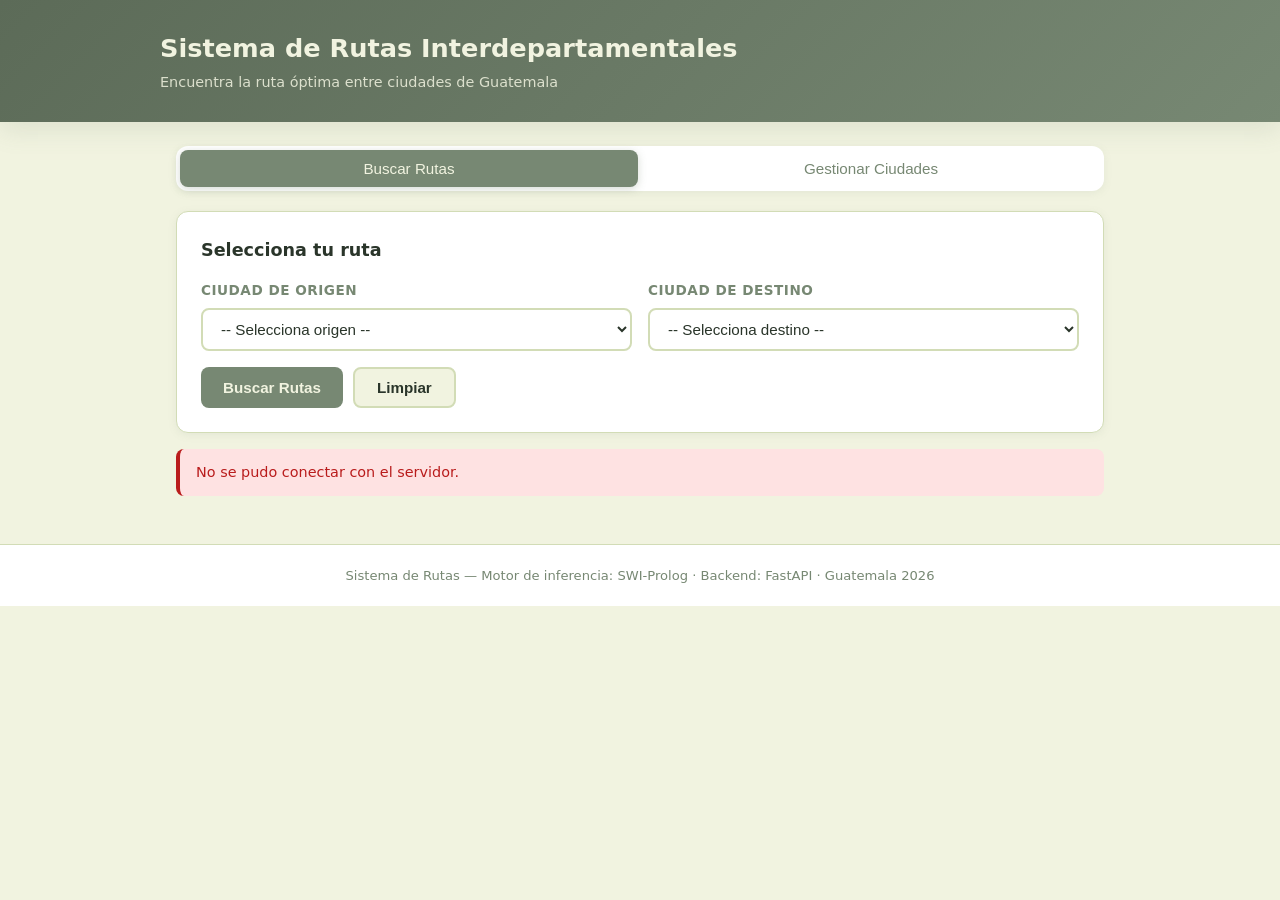
<file: frontend/index.html>
<!DOCTYPE html>
<html lang="es">
<head>
  <meta charset="UTF-8" />
  <meta name="viewport" content="width=device-width, initial-scale=1.0" />
  <title>Sistema de Rutas Interdepartamentales</title>
  <link rel="stylesheet" href="style.css" />
</head>
<body>

  <!-- ENCABEZADO -->
  <header class="header">
    <div class="header-content">
      <div>
        <h1>Sistema de Rutas Interdepartamentales</h1>
        <p>Encuentra la ruta óptima entre ciudades de Guatemala</p>
      </div>
    </div>
  </header>

  <main class="container">

    <!-- TABS -->
    <div class="tabs">
      <button class="tab active" data-tab="buscar">Buscar Rutas</button>
      <button class="tab" data-tab="ciudades">Gestionar Ciudades</button>
    </div>

    <!-- ======================== TAB: BUSCAR RUTAS ======================== -->
    <section id="tab-buscar" class="tab-content active">

      <!-- Formulario de búsqueda -->
      <div class="card">
        <h2 class="card-title">Selecciona tu ruta</h2>
        <div class="form-grid">
          <div class="form-group">
            <label for="origen">Ciudad de Origen</label>
            <select id="origen">
              <option value="">-- Selecciona origen --</option>
            </select>
          </div>
          <div class="form-group">
            <label for="destino">Ciudad de Destino</label>
            <select id="destino">
              <option value="">-- Selecciona destino --</option>
            </select>
          </div>
        </div>
        <div class="btn-group">
          <button id="btn-buscar" class="btn btn-primary">Buscar Rutas</button>
          <button id="btn-limpiar" class="btn btn-secondary">Limpiar</button>
        </div>
      </div>

      <!-- Mensaje de error/alerta -->
      <div id="alerta" class="alerta hidden"></div>

      <!-- Resultados (ocultos hasta buscar) -->
      <div id="resultados" class="hidden">

        <!-- Ruta más corta destacada -->
        <div class="card card-destacada">
          <div class="card-title-row">
            <span class="badge badge-green">⚡ Ruta más corta</span>
          </div>
          <div id="ruta-corta-camino" class="camino"></div>
          <div id="ruta-corta-distancia" class="distancia-destacada"></div>
        </div>

        <!-- Estadísticas -->
        <div class="estadisticas-grid">
          <div class="stat-card">
            <div class="stat-label">Total de rutas</div>
            <div id="stat-total" class="stat-valor">—</div>
          </div>
          <div class="stat-card">
            <div class="stat-label">Distancia mínima</div>
            <div id="stat-min" class="stat-valor">—</div>
          </div>
          <div class="stat-card">
            <div class="stat-label">Distancia máxima</div>
            <div id="stat-max" class="stat-valor">—</div>
          </div>
          <div class="stat-card">
            <div class="stat-label">Distancia promedio</div>
            <div id="stat-prom" class="stat-valor">—</div>
          </div>
        </div>

        <!-- Todas las rutas -->
        <div class="card">
          <h2 class="card-title">Todas las rutas <span class="text-muted">(ordenadas por distancia)</span></h2>
          <div id="lista-rutas"></div>
        </div>

      </div>
    </section>

    <!-- ======================== TAB: GESTIONAR CIUDADES ======================== -->
    <section id="tab-ciudades" class="tab-content hidden">

      <div class="dos-columnas">

        <!-- Formulario nueva ciudad -->
        <div class="card">
          <h2 class="card-title">Agregar nueva ciudad</h2>
          <div class="form-group">
            <label for="nueva-ciudad">Nombre de la ciudad</label>
            <input type="text" id="nueva-ciudad" placeholder="Ej: Jalapa" />
          </div>

          <h3 class="subtitulo">Conexiones</h3>
          <div id="conexiones-container">
            <div class="conexion-row">
              <select class="conexion-destino">
                <option value="">-- Ciudad destino --</option>
              </select>
              <input type="number" class="conexion-distancia" placeholder="km" min="1" />
              <button class="btn-icon btn-remove" title="Eliminar">✕</button>
            </div>
          </div>
          <button id="btn-add-conexion" class="btn btn-secondary btn-sm">+ Agregar conexión</button>

          <div class="btn-group mt">
            <button id="btn-agregar-ciudad" class="btn btn-primary">Agregar a sesión</button>
          </div>
          <div id="alerta-ciudad" class="alerta hidden"></div>
        </div>

        <!-- Panel de sesión -->
        <div class="card">
          <h2 class="card-title">Sesión actual</h2>
          <div id="sesion-vacia" class="text-muted text-center">No hay ciudades pendientes en esta sesión.</div>
          <div id="sesion-contenido" class="hidden">
            <div id="sesion-lista"></div>
            <div class="btn-group mt">
              <button id="btn-confirmar" class="btn btn-success">Confirmar cambios</button>
              <button id="btn-limpiar-sesion" class="btn btn-danger">Limpiar sesión</button>
            </div>
          </div>
          <div id="alerta-sesion" class="alerta hidden"></div>
        </div>

      </div>
    </section>

  </main>

  <footer class="footer">
    <p>Sistema de Rutas — Motor de inferencia: SWI-Prolog · Backend: FastAPI · Guatemala 2026</p>
  </footer>

  <script src="app.js"></script>
</body>
</html>
</file>
<file: frontend/style.css>
/* ===== VARIABLES ===== */
:root {
  --primary: #778873;
  --primary-dark: #5c6b58;
  --success: #778873;
  --success-light: #D2DCB6;
  --danger: #b91c1c;
  --danger-light: #fee2e2;
  --warning: #92400e;
  --warning-light: #fef3c7;
  --bg: #F1F3E0;
  --card: #ffffff;
  --border: #D2DCB6;
  --text: #2a352a;
  --text-muted: #778873;
  --shadow: 0 2px 8px rgba(119,136,115,0.10);
  --shadow-lg: 0 8px 24px rgba(119,136,115,0.16);
  --radius: 12px;
  --radius-sm: 8px;
}

/* ===== RESET ===== */
*, *::before, *::after { box-sizing: border-box; margin: 0; padding: 0; }
body { font-family: 'Segoe UI', system-ui, sans-serif; background: var(--bg); color: var(--text); line-height: 1.6; }

/* ===== HEADER ===== */
.header {
  background: linear-gradient(135deg, #5c6b58 0%, #778873 100%);
  color: #F1F3E0;
  padding: 28px 24px;
  box-shadow: var(--shadow-lg);
}
.header-content { max-width: 960px; margin: 0 auto; display: flex; align-items: center; gap: 16px; }
.header h1 { font-size: 1.6rem; font-weight: 700; }
.header p { font-size: 0.9rem; opacity: 0.85; margin-top: 2px; }

/* ===== CONTAINER ===== */
.container { max-width: 960px; margin: 0 auto; padding: 24px 16px 48px; }

/* ===== TABS ===== */
.tabs { display: flex; gap: 4px; background: var(--card); border-radius: var(--radius); padding: 4px; margin-bottom: 20px; box-shadow: var(--shadow); }
.tab { flex: 1; padding: 10px 16px; border: none; background: transparent; border-radius: var(--radius-sm); cursor: pointer; font-size: 0.95rem; font-weight: 500; color: var(--text-muted); transition: all 0.2s; }
.tab.active { background: var(--primary); color: #F1F3E0; box-shadow: 0 2px 8px rgba(119,136,115,0.3); }
.tab:not(.active):hover { background: var(--bg); color: var(--text); }
.tab-content { display: none; }
.tab-content.active { display: block; }

/* ===== CARDS ===== */
.card { background: var(--card); border-radius: var(--radius); padding: 24px; box-shadow: var(--shadow); border: 1px solid var(--border); margin-bottom: 16px; }
.card-title { font-size: 1.1rem; font-weight: 600; margin-bottom: 16px; color: var(--text); }
.card-title-row { display: flex; align-items: center; gap: 10px; margin-bottom: 12px; }
.card-destacada { border-left: 4px solid var(--primary); background: linear-gradient(135deg, #D2DCB6 0%, #ffffff 100%); }

/* ===== FORMULARIOS ===== */
.form-grid { display: grid; grid-template-columns: 1fr 1fr; gap: 16px; margin-bottom: 16px; }
.form-group { display: flex; flex-direction: column; gap: 6px; }
label { font-size: 0.85rem; font-weight: 600; color: var(--text-muted); text-transform: uppercase; letter-spacing: 0.5px; }
select, input[type="text"], input[type="number"] {
  padding: 10px 14px; border: 2px solid var(--border); border-radius: var(--radius-sm);
  font-size: 0.95rem; color: var(--text); background: white; transition: border-color 0.2s; width: 100%;
}
select:focus, input:focus { outline: none; border-color: var(--primary); }

/* ===== BOTONES ===== */
.btn-group { display: flex; gap: 10px; flex-wrap: wrap; }
.btn { padding: 10px 22px; border: none; border-radius: var(--radius-sm); font-size: 0.95rem; font-weight: 600; cursor: pointer; transition: all 0.2s; }
.btn-primary { background: var(--primary); color: #F1F3E0; }
.btn-primary:hover { background: var(--primary-dark); transform: translateY(-1px); box-shadow: 0 4px 12px rgba(119,136,115,0.35); }
.btn-secondary { background: var(--bg); color: var(--text); border: 2px solid var(--border); }
.btn-secondary:hover { border-color: var(--primary); color: var(--primary); }
.btn-success { background: var(--success); color: white; }
.btn-success:hover { background: #15803d; }
.btn-danger { background: var(--danger); color: white; }
.btn-danger:hover { background: #b91c1c; }
.btn-sm { padding: 6px 14px; font-size: 0.85rem; margin-top: 8px; }
.btn-icon { background: none; border: none; cursor: pointer; font-size: 1rem; padding: 4px 8px; color: var(--text-muted); border-radius: 4px; transition: all 0.15s; }
.btn-icon:hover { background: var(--danger-light); color: var(--danger); }
.mt { margin-top: 16px; }

/* ===== BADGES ===== */
.badge { display: inline-flex; align-items: center; gap: 4px; padding: 4px 12px; border-radius: 999px; font-size: 0.8rem; font-weight: 700; }
.badge-green { background: var(--success-light); color: var(--success); }
.badge-blue { background: #dbeafe; color: var(--primary); }
.badge-gray { background: #f1f5f9; color: var(--text-muted); }

/* ===== ALERTAS ===== */
.alerta { padding: 12px 16px; border-radius: var(--radius-sm); font-size: 0.9rem; margin-top: 12px; font-weight: 500; }
.alerta-error { background: var(--danger-light); color: var(--danger); border-left: 4px solid var(--danger); }
.alerta-exito { background: var(--success-light); color: var(--success); border-left: 4px solid var(--success); }
.hidden { display: none !important; }

/* ===== RUTA DESTACADA ===== */
.camino { display: flex; flex-wrap: wrap; align-items: center; gap: 6px; margin: 10px 0; }
.ciudad-chip { background: white; border: 2px solid var(--success); color: var(--success); padding: 4px 14px; border-radius: 999px; font-size: 0.85rem; font-weight: 600; }
.flecha { color: var(--text-muted); font-size: 1rem; }
.distancia-destacada { font-size: 1.5rem; font-weight: 700; color: var(--success); }

/* ===== ESTADÍSTICAS ===== */
.estadisticas-grid { display: grid; grid-template-columns: repeat(4, 1fr); gap: 12px; margin-bottom: 16px; }
.stat-card { background: #D2DCB6; border-radius: var(--radius-sm); padding: 16px; text-align: center; box-shadow: var(--shadow); border: 1px solid var(--border); }
.stat-label { font-size: 0.75rem; font-weight: 600; color: var(--text-muted); text-transform: uppercase; letter-spacing: 0.5px; margin-bottom: 6px; }
.stat-valor { font-size: 1.4rem; font-weight: 700; color: var(--primary); }

/* ===== LISTA DE RUTAS ===== */
.ruta-item { display: flex; align-items: center; gap: 12px; padding: 12px 0; border-bottom: 1px solid var(--border); }
.ruta-item:last-child { border-bottom: none; }
.ruta-numero { width: 28px; height: 28px; border-radius: 50%; background: var(--bg); color: var(--text-muted); font-size: 0.8rem; font-weight: 700; display: flex; align-items: center; justify-content: center; flex-shrink: 0; }
.ruta-numero.primero { background: var(--success); color: white; }
.ruta-detalle { flex: 1; }
.ruta-ciudades { font-size: 0.88rem; color: var(--text); }
.ruta-distancia { font-weight: 700; color: var(--primary); white-space: nowrap; }

/* ===== GESTIÓN DE CIUDADES ===== */
.dos-columnas { display: grid; grid-template-columns: 1fr 1fr; gap: 16px; }
.subtitulo { font-size: 0.9rem; font-weight: 600; color: var(--text-muted); margin: 16px 0 10px; }
.conexion-row { display: flex; gap: 8px; align-items: center; margin-bottom: 8px; }
.conexion-destino { flex: 2; }
.conexion-distancia { flex: 1; }

/* ===== SESIÓN ===== */
.sesion-ciudad { background: #D2DCB6; border-radius: var(--radius-sm); padding: 10px 14px; margin-bottom: 8px; }
.sesion-ciudad-nombre { font-weight: 600; font-size: 0.95rem; margin-bottom: 4px; }
.sesion-conexion { font-size: 0.82rem; color: var(--text-muted); }

/* ===== FOOTER ===== */
.footer { text-align: center; padding: 20px; color: var(--text-muted); font-size: 0.82rem; border-top: 1px solid var(--border); background: var(--card); }

/* ===== UTILIDADES ===== */
.text-muted { color: var(--text-muted); }
.text-center { text-align: center; padding: 20px 0; }

/* ===== RESPONSIVE ===== */
@media (max-width: 680px) {
  .form-grid { grid-template-columns: 1fr; }
  .estadisticas-grid { grid-template-columns: repeat(2, 1fr); }
  .dos-columnas { grid-template-columns: 1fr; }
  .header h1 { font-size: 1.2rem; }
}
</file>
